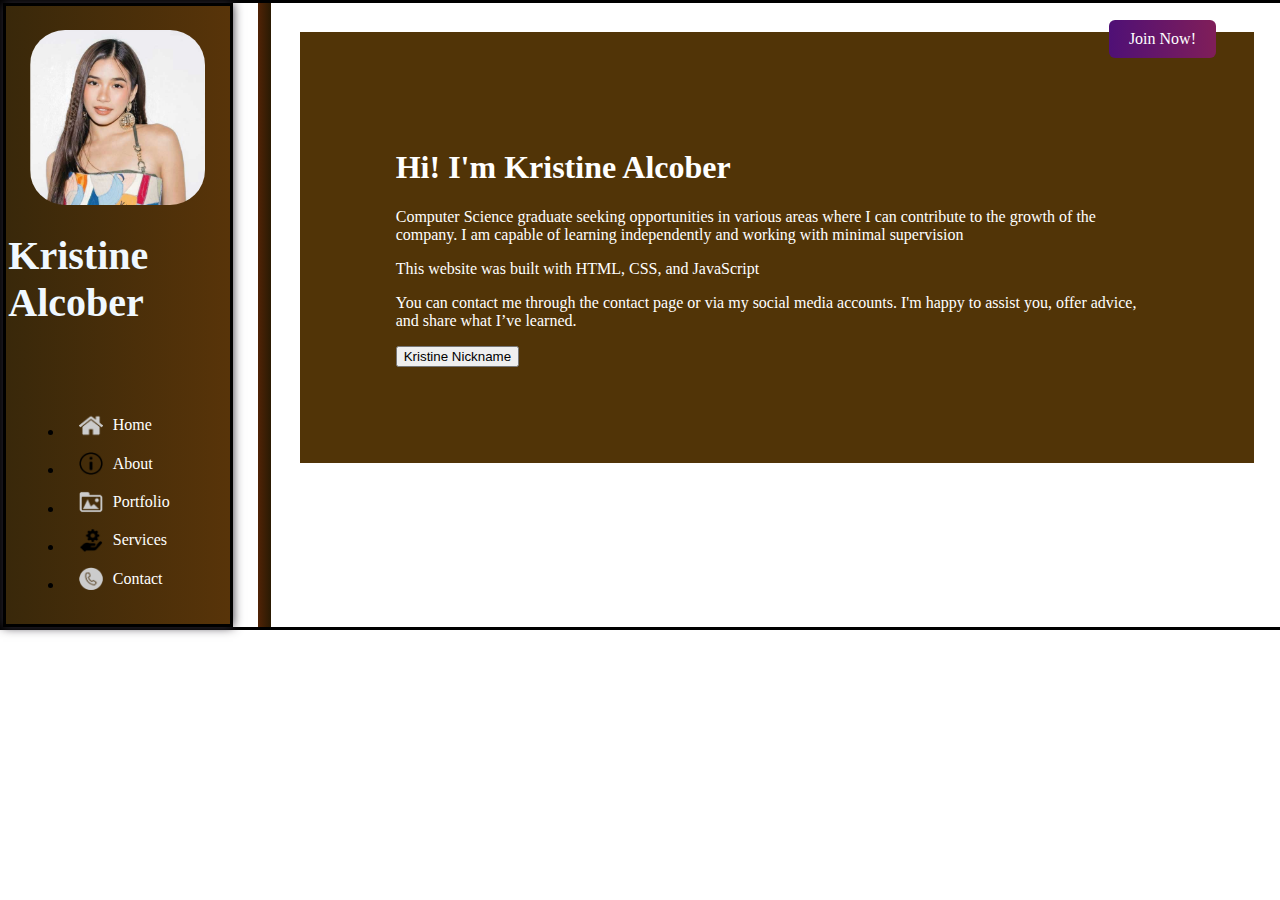
<file: index.html>
<!DOCTYPE html>

<html>

    <head>
        <meta charset="UTF-8">
        <meta name="description" content="Kristine Alcober is a web developer specializing in HTML, CSS, JavaScript, and PHP. Contact me for web projects.">
        <meta name="keywords" content="Kristine Alcober, Web Developer, HTML, CSS, PHP, JavaScript">
        <meta name="author" content="Kristine Alcober">
        <meta name="viewport" content="width=device-width, initial-scale=1.0">
        <title>Kristine Alcober</title>
        <link rel="stylesheet" href="style.css">
        
    </head>
    <body>
        <section class="landing-page">
             <nav class="navbar">
                    <div class="navbar-header">
                        <img src="img/id.svg">
                         <h1>Kristine Alcober</h1>
                    </div>
                
                    <div class="navbar-list">
                        <ul>
                            <li><a href="index.html"><img src="img/navbar-menu/home-icon.png">Home</a></li>
                            <li><a href="about.html"><img src="img/navbar-menu/about-icon.png">About</a> </li>
                            <li><a href="portfolio.html"><img src="img/navbar-menu/portfolio-icon.png">Portfolio</a></li>
                            <li><a href="services.html"><img src="img/navbar-menu/services-icon.png">Services</a></li>
                            <li><a href="contact.html"><img src="img/navbar-menu/contact-icon.png">Contact</a></li>
                        </ul>
                    </div>
                </nav>
                
                
        </section>
        <div class="sideline">
        </div>
        <section class="home-section">
                <div class="joinnow" >
                    <a href="register.php" id="joinBtn">Join Now!</a>
                </div>
              
                <div class="home-content">
                    <h1>Hi! I'm Kristine Alcober</h1>
                    <p>Computer Science graduate seeking opportunities in 
                        various  areas where I can contribute to the growth of 
                        the company. I am capable of learning independently 
                        and working with minimal supervision</p>
                    <p>This website was built with HTML, CSS, and JavaScript</p>
                    <p>You can contact me through the contact page or via my social media accounts. I'm happy to assist you, offer advice, and share what I’ve learned.</p>
                    <button onclick="alert('Hello! You can call me Tinang')">Kristine Nickname</button>

                </div>



        </section>
       
        

    </body>
    <script src="script.js">
    </script>
</html>
</file>
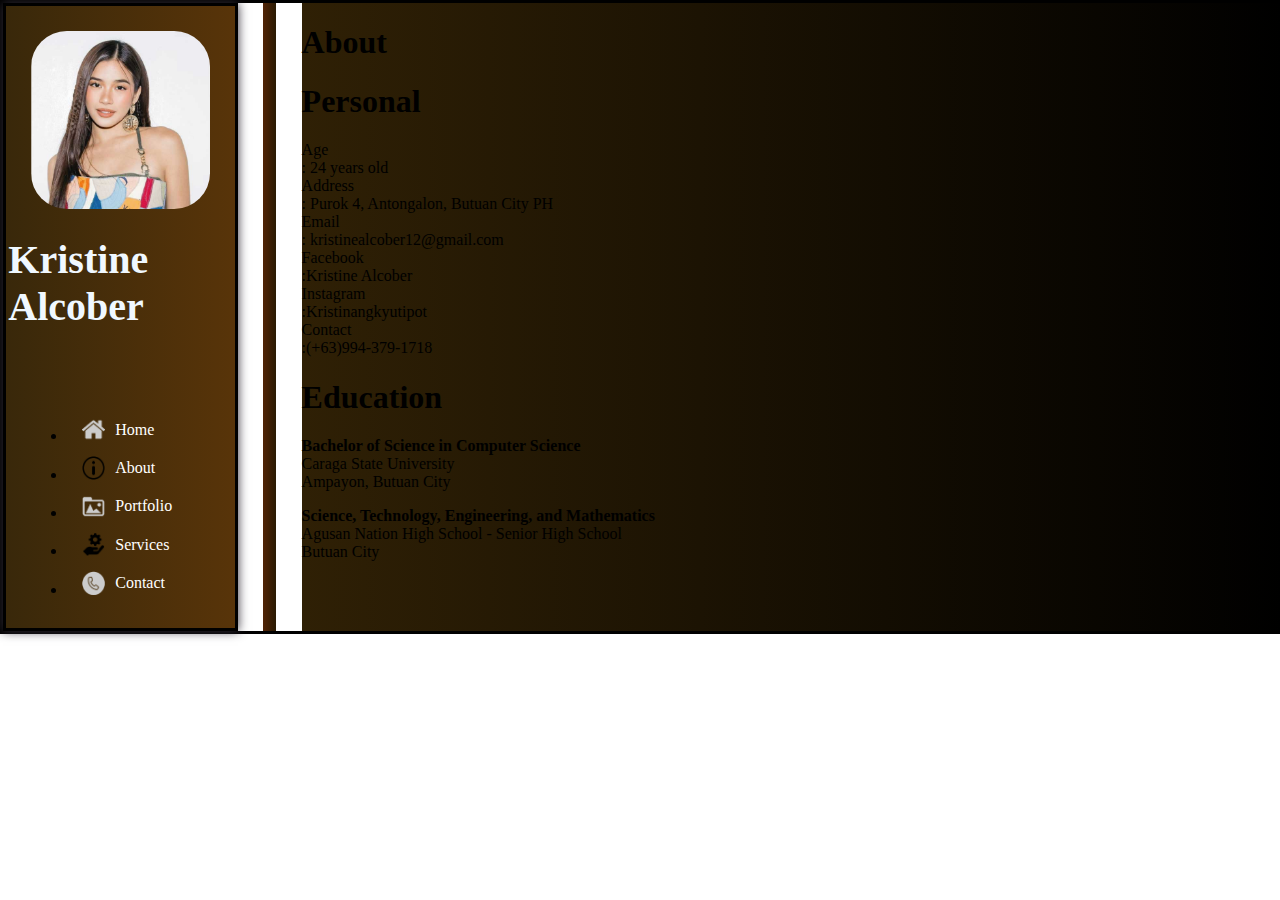
<file: about.html>
<!DOCTYPE html>

<html>

    <head>
        <meta charset="UTF-8">
        <title>Kristine Alcober</title>
        <link rel="stylesheet" href="style.css">
        
    </head>
    <body>
        <section class="landing-page">
             <nav class="navbar">
                    <div class="navbar-header">
                        <img src="img/id.svg">
                         <h1>Kristine Alcober</h1>
                    </div>
                
                    <div class="navbar-list">
                        <ul>
                            <li><a href="index.html"><img src="img/navbar-menu/home-icon.png">Home</a></li>
                            <li><a href="about.html"><img src="img/navbar-menu/about-icon.png">About</a> </li>
                            <li><a href="portfolio.html"><img src="img/navbar-menu/portfolio-icon.png">Portfolio</a></li>
                            <li><a href="services.html"><img src="img/navbar-menu/services-icon.png">Services</a></li>
                            <li><a href="contact.html"><img src="img/navbar-menu/contact-icon.png">Contact</a></li>
                        </ul>
                    </div>
                </nav>
                
                
        </section>
        <div class="sideline">
        </div>
        <section class="about-section">
                <div class="aboutheader">
                    <h1>About</h1>
                    <div class="about-line">

                    </div>
                </div>
                <div class="aboutcontent">
                    <div  class="personal">
                            <div class="personalheader">
                                <h1>Personal</h1>
                            </div>
                            <div class="personallevel">
                                <div class="pl-column1">
                                        <div class="row1">
                                            <div class="label">Age</div>
                                            <div class="value">: 24 years old</div>
                                        </div>
                                        <div class="row1">
                                                <div class="label">Address</div>
                                                <div class="value">: Purok 4, Antongalon, Butuan City PH</div>
                                        </div>
                                            <div class="row1">
                                                <div class="label">Email</div>
                                                <div class="value">: kristinealcober12@gmail.com</div>
                                        </div>
                                    </div>
                                    <div class="pl-column2">
                                        <div class="row2">
                                            <div class="label2">Facebook</div>
                                            <div class="value2">:Kristine Alcober</div>
                                        </div>
                                        <div class="row2">
                                            <div class="label2">Instagram</div>
                                            <div class="value2">:Kristinangkyutipot</div>
                                        </div>
                                        <div class="row2">
                                            <div class="label2">Contact</div>
                                            <div class="value2">:(+63)994-379-1718</div>
                                        </div>
                                    </div>
                            </div>
                    </div>
                    <div class="education">
                        <div class="educationheader">
                            <h1>Education</h1>
                        </div>
                        <div class="e-content">
                            <div class="college">
                                <p><strong>Bachelor of Science in Computer Science</strong><br>Caraga State University<br>Ampayon, Butuan City</p>
                            </div>
                            <div class="seniorhigh">
                                <p><strong>Science, Technology, Engineering, and Mathematics</strong><br>Agusan Nation High School - Senior High School<br>Butuan City</p>
                            </div>
                        </div>

                    </div>
                </div>
                
                    
        </section>
       
        

    </body>
</html>
</file>
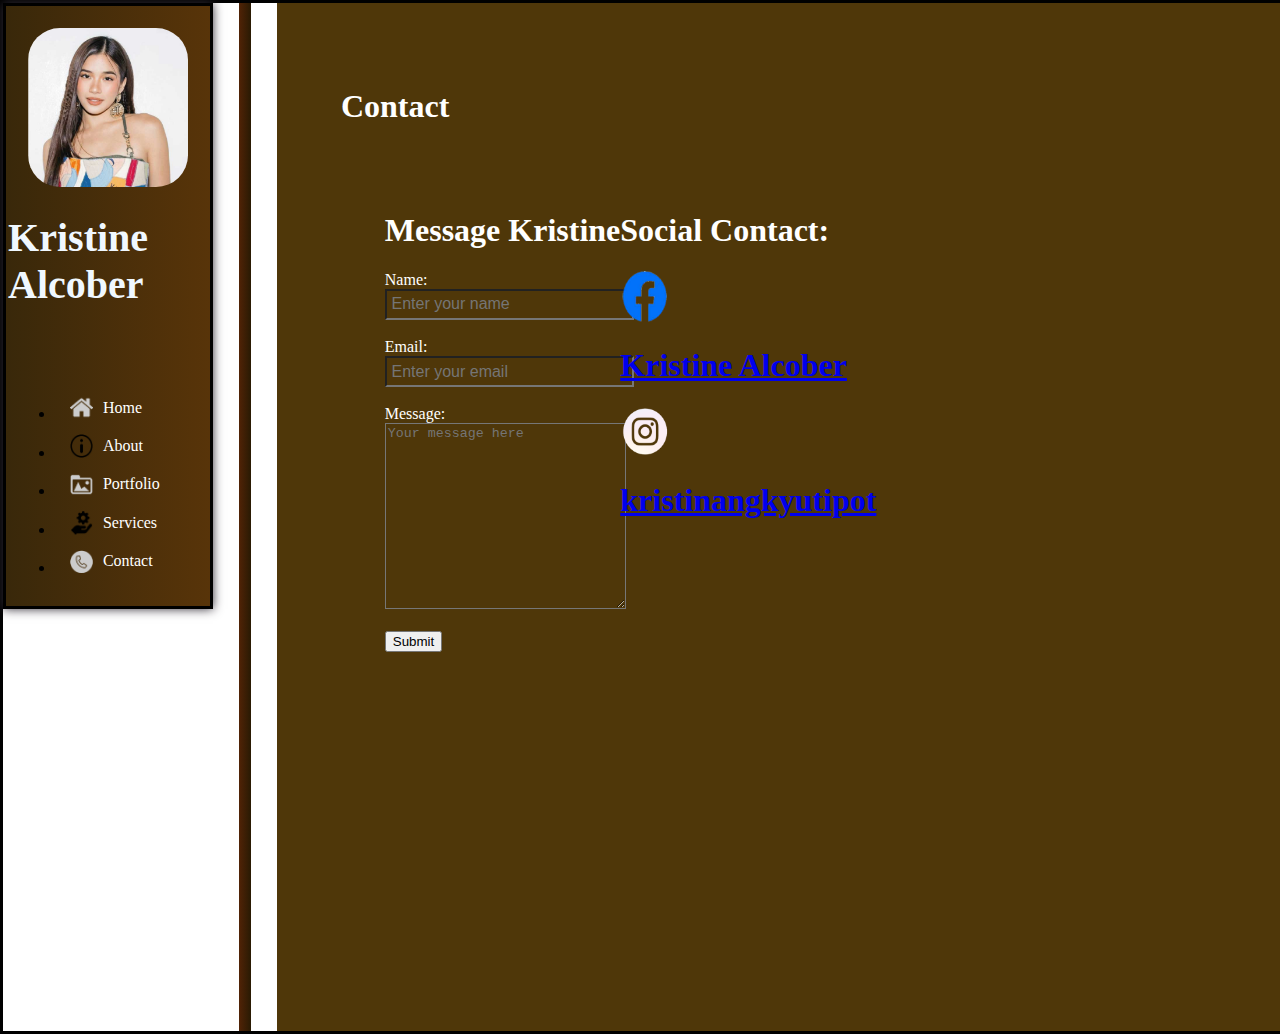
<file: contact.html>
<!DOCTYPE html>

<html>

    <head>
        <meta charset="UTF-8">
        <title>Kristine Alcober</title>
        <link rel="stylesheet" href="style.css">
        
    </head>
    <body>
        <section class="landing-page">
             <nav class="navbar">
                    <div class="navbar-header">
                        <img src="img/id.svg" alt="kristine alcober">
                         <h1>Kristine Alcober</h1>
                    </div>
                
                    <div class="navbar-list">
                        <ul>
                            <li><a href="index.html"><img src="img/navbar-menu/home-icon.png">Home</a></li>
                            <li><a href="about.html"><img src="img/navbar-menu/about-icon.png">About</a> </li>
                            <li><a href="portfolio.html"><img src="img/navbar-menu/portfolio-icon.png">Portfolio</a></li>
                            <li><a href="services.html"><img src="img/navbar-menu/services-icon.png">Services</a></li>
                            <li><a href="contact.html"><img src="img/navbar-menu/contact-icon.png">Contact</a></li>
                        </ul>
                    </div>
                </nav>
                
                
        </section>
        <div class="sideline">
        </div>
        <section class="contact-section">
                <h1>Contact</h1>
                <div class="contact-header">

                </div>
                <div class="contact-content">
                    <div class="contactform">
                        <h1>Message Kristine</h1>
                        <form action="https://formsubmit.co/02e7699d5afa3a49db00658af10288be" method="POST" >
                            <label for="fname">Name:</label><br>
                            <input type="text" id="fname" name="name" required placeholder="Enter your name"><br><br>

                            <label for="email">Email:</label><br>
                            <input type="email" id="email" name="email" required placeholder="Enter your email"><br><br>

                            <label for="message">Message:</label><br>
                            <textarea id="message" name="message" required placeholder="Your message here"></textarea><br><br>

                             <input type="hidden" name="_captcha" value="false">
                             <input type="hidden" name="_next" value="https://kristinealcober.onrender.com">

                            <button type="submit">Submit</button>
                        </form>
                    </div>
                    <div class="socialaccounts">
                        <h1>Social Contact:</h1>
                        <div class="sa">
                            <a href="https://www.facebook.com/Tinanngg/"><img src="img/facebook-logo.png"><h1>Kristine Alcober</h1></a>
                            
                        </div>
                        <div class="sa">
                            <a href="https://www.instagram.com/tinangkyutipot/"><img src="img/instagram.png"><h1>kristinangkyutipot</h1></a>
                            
                        </div>
                        
                    </div>
                </div>
        </section>
       
        

    </body>
    <script src="script.js">

    </script>
</html>
</file>
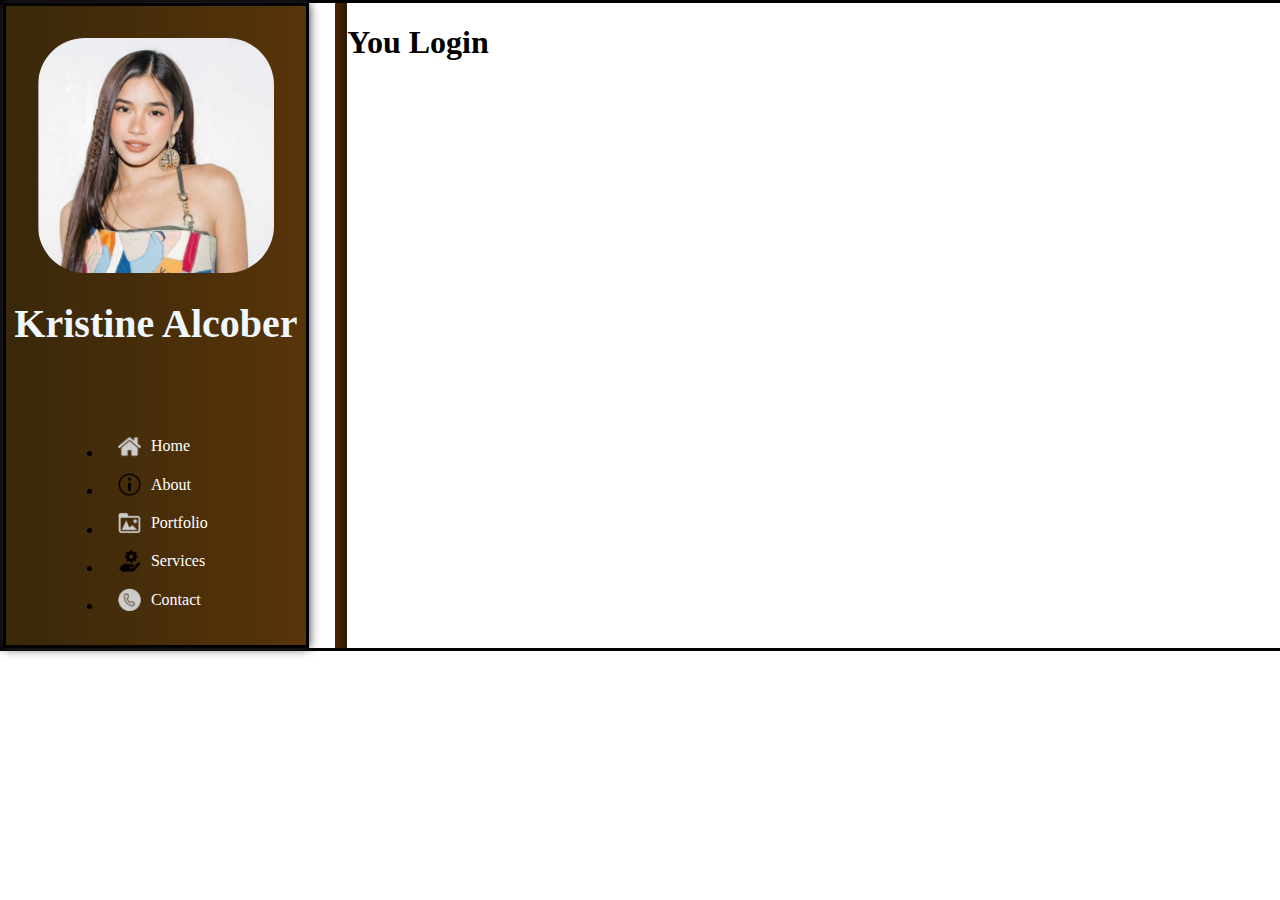
<file: login.html>
<!DOCTYPE html>

<html>

    <head>
        <meta charset="UTF-8">
        <title>Kristine Alcober</title>
        <link rel="stylesheet" href="style.css">
        
    </head>
    <body>
        <section class="landing-page">
             <nav class="navbar">
                    <div class="navbar-header">
                        <img src="img/id.svg">
                         <h1>Kristine Alcober</h1>
                    </div>
                
                    <div class="navbar-list">
                        <ul>
                            <li><a href="index.html"><img src="img/navbar-menu/home-icon.png">Home</a></li>
                            <li><a href="about.html"><img src="img/navbar-menu/about-icon.png">About</a> </li>
                            <li><a href="portfolio.html"><img src="img/navbar-menu/portfolio-icon.png">Portfolio</a></li>
                            <li><a href="services.html"><img src="img/navbar-menu/services-icon.png">Services</a></li>
                            <li><a href="contact.html"><img src="img/navbar-menu/contact-icon.png">Contact</a></li>
                        </ul>
                    </div>
                </nav>
                
                
        </section>
        <div class="sideline">
        </div>
        <section class="login-section">
                <h1>You Login</h1>
               

        </section>
       
        

    </body>
</html>
</file>
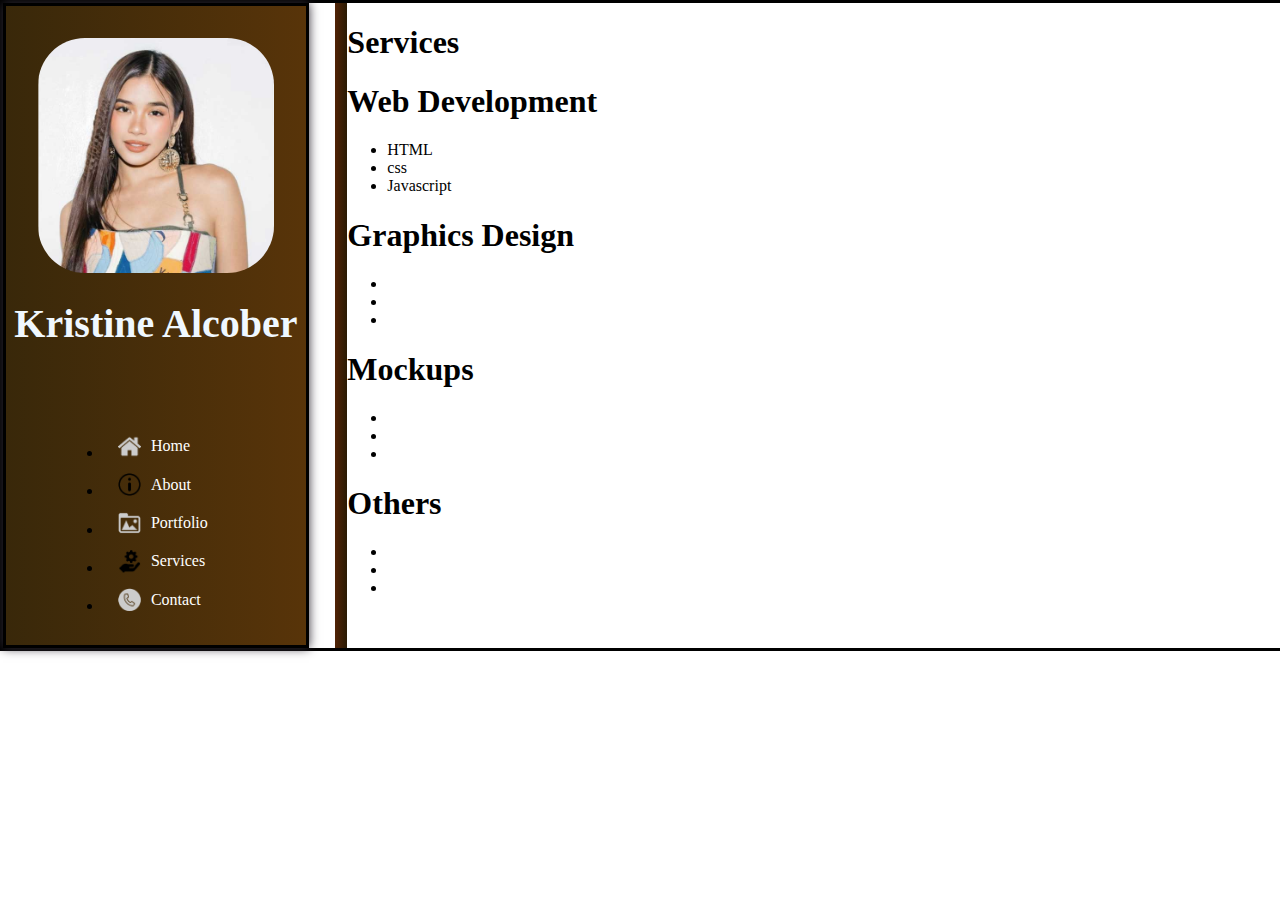
<file: services.html>
<!DOCTYPE html>

<html>

    <head>
        <meta charset="UTF-8">
        <title>Kristine Alcober</title>
        <link rel="stylesheet" href="style.css">
        
    </head>
    <body>
        <section class="landing-page">
             <nav class="navbar">
                    <div class="navbar-header">
                        <img src="img/id.svg" alt="kristine alcober">
                         <h1>Kristine Alcober</h1>
                    </div>
                
                    <div class="navbar-list">
                        <ul>
                            <li><a href="index.html"><img src="img/navbar-menu/home-icon.png">Home</a></li>
                            <li><a href="about.html"><img src="img/navbar-menu/about-icon.png">About</a> </li>
                            <li><a href="portfolio.html"><img src="img/navbar-menu/portfolio-icon.png">Portfolio</a></li>
                            <li><a href="services.html"><img src="img/navbar-menu/services-icon.png">Services</a></li>
                            <li><a href="contact.html"><img src="img/navbar-menu/contact-icon.png">Contact</a></li>
                        </ul>
                    </div>
                </nav>
                
                
        </section>
        <div class="sideline">
        </div>
        <section class="services-section">
                <h1>Services</h1>
                <div class="sline">

                </div>
                <div class="services-content">
                     <div class="services-wd">
                        <div class="services-wd-header">
                            <h1>Web Development</h1>
                        </div>
                        <div class="services-wd-content">
                            <ul>
                                <li>HTML</li>
                                <li>css</li>
                                <li>Javascript</li>
                            </ul>
                        </div>
                     </div>
                     <div class="services-gd">
                        <div class="services-gd-header">
                            <h1>Graphics Design</h1>
                        </div>
                        <div class="services-gd-content">
                            <ul>
                                <li></li>
                                <li></li>
                                <li></li>
                            </ul>
                        </div>
                     </div>
                     <div class="services-mockups">
                        <div class="services-mockups-header">
                            <h1>Mockups</h1>
                        </div>
                        <div class="services-mockups-content">
                             <ul>
                                <li></li>
                                <li></li>
                                <li></li>
                            </ul>
                        </div>
                     </div>
                     <div class="services-others">
                        <div class="services-others-header">
                            <h1>Others</h1>
                        </div>
                        <div class="services-others-content">
                             <ul>
                                <li></li>
                                <li></li>
                                <li></li>
                            </ul>
                        </div>
                     </div>
                </div>
                
        </section>
       
        

    </body>
</html>
</file>
<file: style.css>
body{
    display: flex;
    margin: 0;
    width: 100%;
    border: solid;
    padding: 0;
}

.joinnow {
    background: linear-gradient(to right, rgb(79, 16, 118), rgb(128, 30, 89));
    position: absolute;
    justify-content: flex-end;
    top: 20px;
    right: 0%;
    background-color: teal;
    padding: 10px 20px;
    border-radius: 6px;
    margin-right: 5%;

}

.joinnow a{
    color: #ffffff;
}

/*Navbar*/
.navbar{
    background: linear-gradient(to right, rgb(57, 40, 10), rgb(88, 52, 9));
    border: solid;
    box-shadow: 0 0 10px rgb(50, 45, 55);
    padding: 1%;
    display: flex;
    flex-direction: column;
    align-items: center;
}
.navbar-header {
    margin-top: 10%;
    display: flex;
    flex-direction: column;
    align-items: center;
    font-size: 20px;
    width: 100%;
    color: aliceblue;
}
.navbar-header img{
    border-radius: 20%;
    width: 80%;
}

.navbar-list{
    display: flex;
    flex-direction: column;
    margin-top: 30px;
    height: 100%;
}
.navbar-list a{
    display: flex;
    align-items: center;
    gap: 10px;
    margin: 15px ;
    color: white;
    text-decoration: none;
}
.navbar-footer {
    display: flex;
    flex-direction: column;
    align-items: center;
    width: 100%;
    color: white;
    font-size: 8px;
    justify-content: center;

}

.navbar-list img{
    width: 20%;
}

/*Navbar End*/

/*Home Section*/
.home-section {
    width: 100%;
    display: flex;
    flex-direction: column;
    align-items: start; /* Aligns items to the bottom of the section */
    padding: 2%;
}

.home-content{
    padding: 10%;
    border: solid;
    background: rgb(81, 52, 7);
    color: #ffffff;
  
}

.home-content{
    padding: 10%;
    border: solid;
    background: rgb(81, 52, 7);
    color: #ffffff;
  
}
.home-section a{
    list-style: none;
    text-decoration: none;
    color: white;
}

.sideline{
    margin-left: 2%;
    padding: .5%;
    background: linear-gradient(to right, rgb(81, 35, 6), rgb(41, 26, 3));
}

.slider-show img{
    width: 50%;
}

/*Home section ending*/

/*About section*/
.about-section{
    margin-left: 2%;
    width: 100%;
    background:linear-gradient(to right, rgb(47, 32, 5), black);

}
.about-content{
    color: white;
    padding: 2%;
   
}
.about-header-line{
    background-color: rgb(244, 244, 244);
    padding: .5%;
    color: #ffffff;
}
.about-content-personal{
    padding: 2%;
}
.personal-header{
    border: solid rgb(255, 255, 255);
    padding-left: 2%;
}
.personal-content {
  display: flex;
  flex-wrap: wrap; /* Good for responsiveness */
  gap: 20px;
  width: 100%;
  padding: 2%;
}

.column {
  flex: 1 1 45%; /* Each takes about half the space */
}

.rows {
  display: flex;
  flex-wrap: wrap;
  justify-content: start;
  margin-bottom: 10px;
  border: 1px solid ;
  width: 80%;
  padding: 2%;
}

.label{
    flex: 0 1 40%;
    width: 20%;
}



.about-content-education{
    border: solid rgb(255, 255, 255);
    padding: 2%;
}
.education-header{
    border: solid rgb(255, 255, 255);
    padding-left: 2%;
    font-size: 2vb;
}
.education-content-row{
    border: 1px solid;
    margin: 4%;

    padding-left: 2%;
}

/*Portoflio*/
.portfolio-section{
    background-image: url('img/bg.jpg');
    
    color: rgb(244, 244, 244);
    width: 100%;
    padding: 2%;
}
.bg-img {
    pointer-events: none;
    position: absolute;
    top: 0;
    left: 0;
    margin-left: 25%;
    margin-right: 20% ;
    width: 75%;
    object-fit: cover;    /* Keeps image from stretching */
    opacity: 0.1;         /* Optional: darken image */
    background-repeat: repeat;

}
.p-line{
    border: solid white;
}
.GraphicsDesign{
    padding: 2%;
    padding-left: 5%;
}
.GD-header{
    padding-left: 5%;
    border: solid;
        background-color: rgba(94, 60, 6, 0.621);

}
.GD-content{
    padding-left: 5%;
    box-shadow: 2px 3px 10% wheat;
    padding: 5%;
    display: flex;
    flex-wrap: wrap;
    gap: 5%;
}

.view-img{
    cursor: pointer;
    border: solid;
    cursor: pointer;
    width: 80%;
    display: flex;
    flex-direction: column;
    align-items: center;

}

.view-img:hover{
    
    border: solid;
    background-color: antiquewhite;
    transform: scale(1.05); /* slightly enlarges */
    box-shadow: 0 8px 20px rgba(0, 0, 0, 0.2); /* adds depth */

}
.gd-img{
    margin: 0;
}

.gd-img1{
    border: solid;
    padding: 5%;
    background-color: rgb(66, 32, 6);
}
.gd-img1:hover{
    border: solid;
    width: 100%;
    color: wheat;
    background-color: rgb(0, 0, 0);
    transform: scale(1.05); /* slightly enlarges */
    box-shadow: 0 8px 20px rgba(0, 0, 0, 0.2); /* adds depth */

}
.gd-img a{
    display: flex;
    justify-content: end;
    align-items: center;
    gap: 2%;
}
.gd-linkicon img{
    width: 10%;
    height: 10%;
}

/*Portfolio Web Development*/

.WebDev{
  
    padding: 2%;
    padding-left: 5%;
}
.WD-header{
    padding-left: 5%;
    border: solid;
    background-color: rgba(94, 60, 6, 0.621);
}
.WD-content{
    box-shadow: 2px 3px 10% wheat;
    padding: 5%;
    display: flex;
    flex-wrap: wrap;
    gap: 5%;
}

.wd-img{
    margin: 0;
}

.wd-img1{
    border: solid;
    padding: 5%;
    background: rgba(65, 32, 6, 0.553);
}
.wd-img1:hover{
    border: solid;
    width: 100%;
    color: wheat;
    background-color: rgb(0, 0, 0);
    transform: scale(1.05); /* slightly enlarges */
    box-shadow: 0 8px 20px rgba(0, 0, 0, 0.2); /* adds depth */

}
.wd-img a{
    display: flex;
    justify-content: end;
    align-items: center;
    gap: 2%;
}
.wd-linkicon img{
    width: 10%;
    height: 10%;
}

/*Services*/
.service-section{
    border: solid;
    width: 100%;
    color: #ffffff;
    padding: 5%;
    background: linear-gradient(to right, black, rgb(73, 45, 5));
    margin-left: 2%;
}
.s-header{
    width: 100%;
}
.s-line{
    padding:1%;
    background: white;
}
.s-content{
    width: 100%;
    margin: 2%;
    display: flex;
    flex-wrap: wrap;
    padding: 2%;
    flex: 1 1 45%;
    
}
.s-contents{
    margin: 2%;
    flex: 1 1 45%;

    
}
.s-contents:hover{
    border: solid;
    width: 100%;
    color: wheat;
    background-color: rgb(0, 0, 0);
    transform: scale(1.05); /* slightly enlarges */
    box-shadow: 0 8px 20px rgba(0, 0, 0, 0.2); /* adds depth */
    
     
}
.s-contents-header{
    border: solid;
    padding: 2%;
    justify-content: center;
 
}
.s-contents-header h1{
    text-align: center;
 
}
.s-contents-content{
    border: solid;
    margin-left: 2%;
    margin-right: 2%;
}
/*End of services*/

/*Contact Section*/

.contact-section{
    margin-left: 2%;
    background-color: rgb(79, 55, 9);
    width: 100%;
    padding: 5%;
    height: 100vh;
    color: white;
}

.contact-content{
    display: flex;
    flex-wrap: wrap;

    width: 100%;
    padding: 5%;

}
.contact-line{
    border: solid;
    color: #ffffff;
}
.contact-form{
    border: solid;
    padding: 5%;
    display: flex;
    flex-direction: column;
    
}

.contact-form:hover{
    border: solid;
    background-color: rgb(254, 254, 254);
    color: black;
    width: 50%;
    box-shadow: 0px 0px 10% rgb(222, 218, 218);
    border: solid white;

    
}

.contact-form a{
    width: 100%;
}

input{
    background-color: inherit;
    color: rgb(20, 20, 20);
    width: 100%;
    padding: 2%;
    font-size: medium;
}
textarea{
    background-color: inherit;
    width: 100%;
    height: 20vh;
}
.sa img{
    width: 20%;
}
.contact-social{
    padding: 5%;
}

.social-content a{
    display: flex;
    gap: 10px;
    align-items: center;
    margin-left: 20%;
    color: rgb(246, 246, 246);
    text-decoration: none;
    margin-bottom: 5%;

}

.social-content a:hover{
    display: flex;
    align-items: center;
    margin-left: 20%;
    width: 100%;
    transform: scale(1.05); /* slightly enlarges */



}
.social-content img{
    width: 20%;
    height: 20%;
}
</file>
